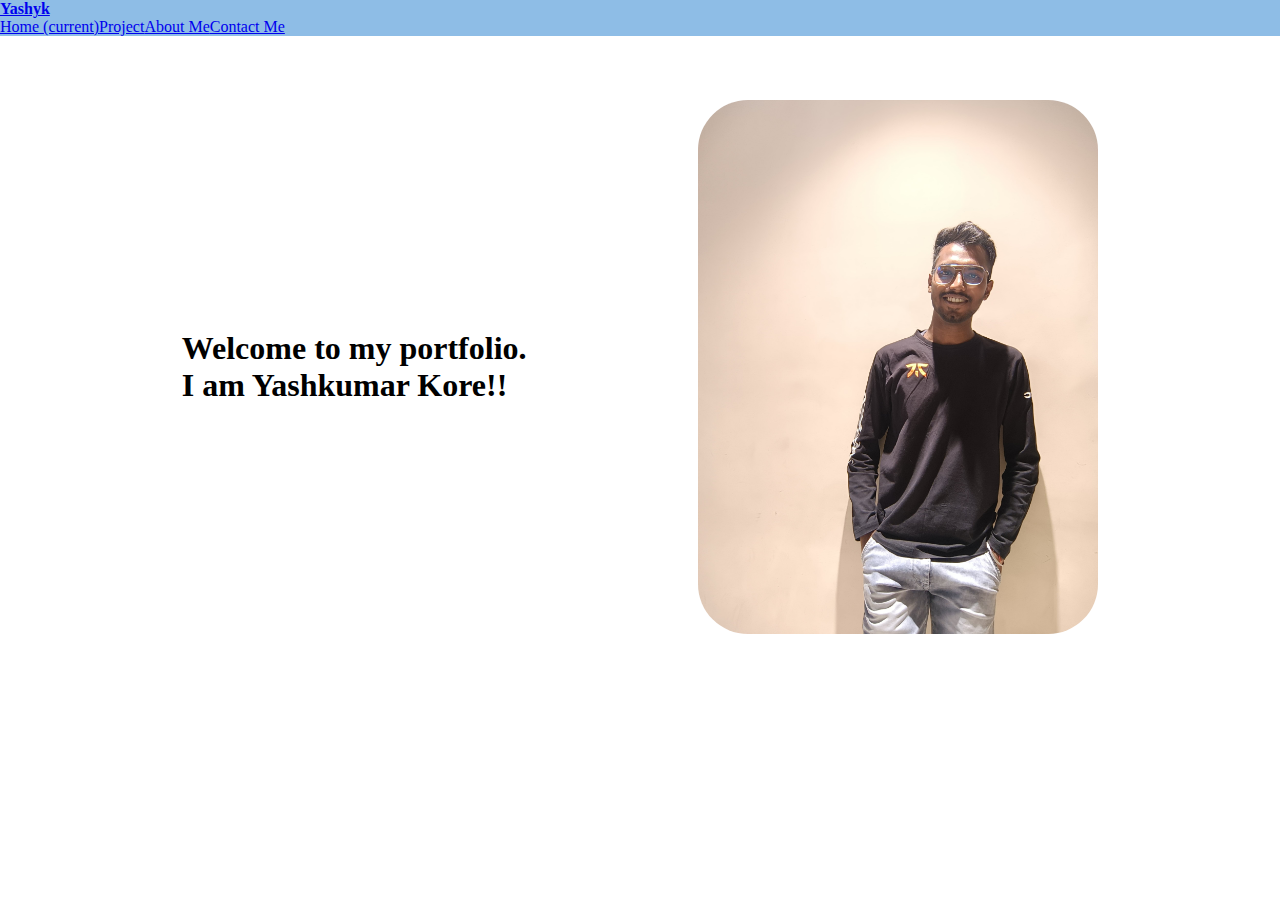
<file: index.html>
<!DOCTYPE html>
<html lang="en">

<head>
    <meta charset="UTF-8">
    <meta name="viewport" content="width=device-width, initial-scale=1.0">
    <title>Document</title>
    <link rel="stylesheet" href="index.css">
    <link rel="stylesheet" href="https://cdn.jsdelivr.net/npm/bootstrap@4.5.3/dist/css/bootstrap.min.css"
        integrity="sha384-TX8t27EcRE3e/ihU7zmQxVncDAy5uIKz4rEkgIXeMed4M0jlfIDPvg6uqKI2xXr2" crossorigin="anonymous">
    <script src="https://code.jquery.com/jquery-3.5.1.slim.min.js"
        integrity="sha384-DfXdz2htPH0lsSSs5nCTpuj/zy4C+OGpamoFVy38MVBnE+IbbVYUew+OrCXaRkfj"
        crossorigin="anonymous"></script>
    <script src="https://cdn.jsdelivr.net/npm/popper.js@1.16.1/dist/umd/popper.min.js"
        integrity="sha384-9/reFTGAW83EW2RDu2S0VKaIzap3H66lZH81PoYlFhbGU+6BZp6G7niu735Sk7lN"
        crossorigin="anonymous"></script>
    <script src="https://cdn.jsdelivr.net/npm/bootstrap@4.5.3/dist/js/bootstrap.min.js"
        integrity="sha384-w1Q4orYjBQndcko6MimVbzY0tgp4pWB4lZ7lr30WKz0vr/aWKhXdBNmNb5D92v7s"
        crossorigin="anonymous"></script>
</head>

<body>
    <div class="main">
        <div class="nav">

            <nav class="navbar navbar-expand-lg navbar-dark bg-dark"
                style="background-color: rgb(142, 189, 230); position:fixed; width:100%; z-index:1">
                <a class="navbar-brand" href="#" style="font-weight:bold;">Yashyk</a>
                    <div class="navbar-nav">
                        <a class="nav-link" href="#">Home <span class="sr-only">(current)</span></a>
                        <a class="nav-link" href="project.html">Project</a>
                        <a class="nav-link" href="about.html">About Me</a>
                        <a class="nav-link" href="contact.html">Contact Me</a>
                    </div>
            </nav>
        </div>

        <div class="my-profile-home">
            <div class="my-intro">
                <p>Welcome to my portfolio.</p>

                <p>I am Yashkumar Kore!!</p>
            </div>


            <img src="./images/yash.jpeg" alt="" class="yash-img">
        </div>

    </div>
</body>

</html>
</file>
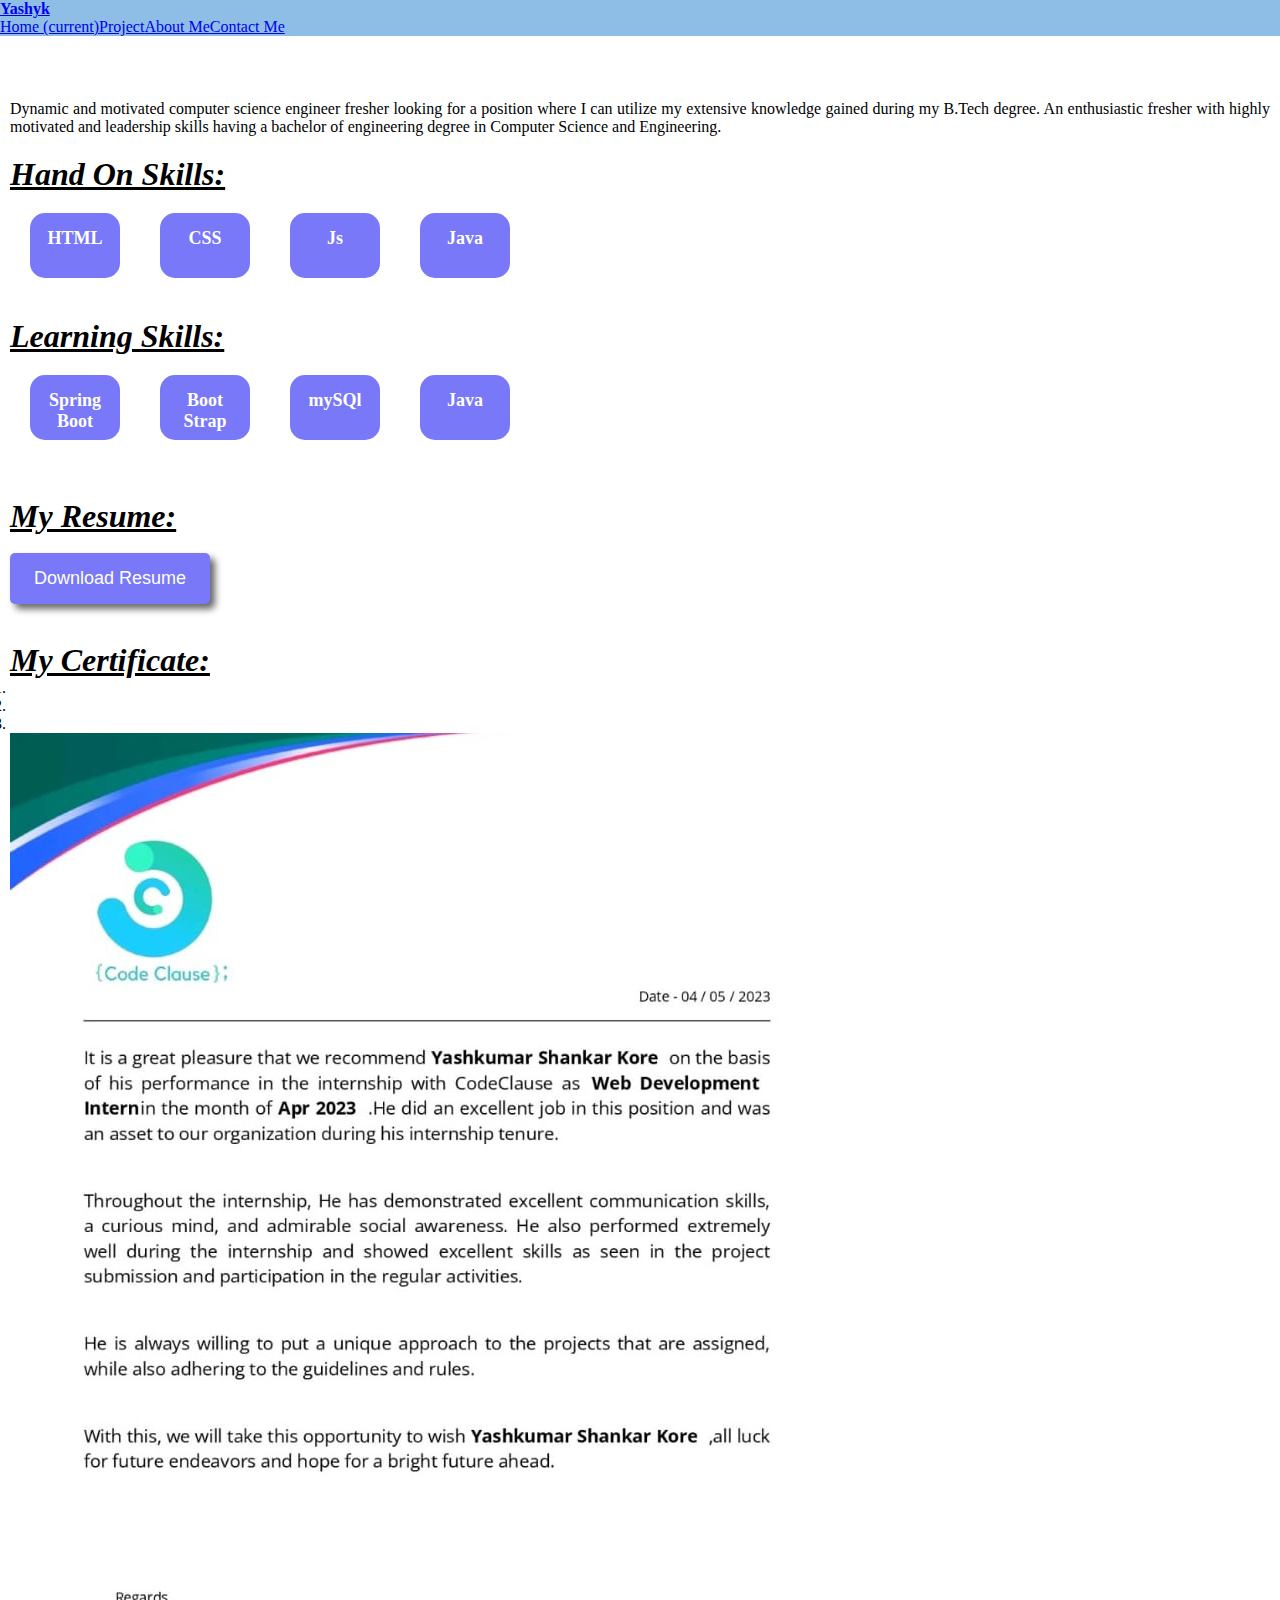
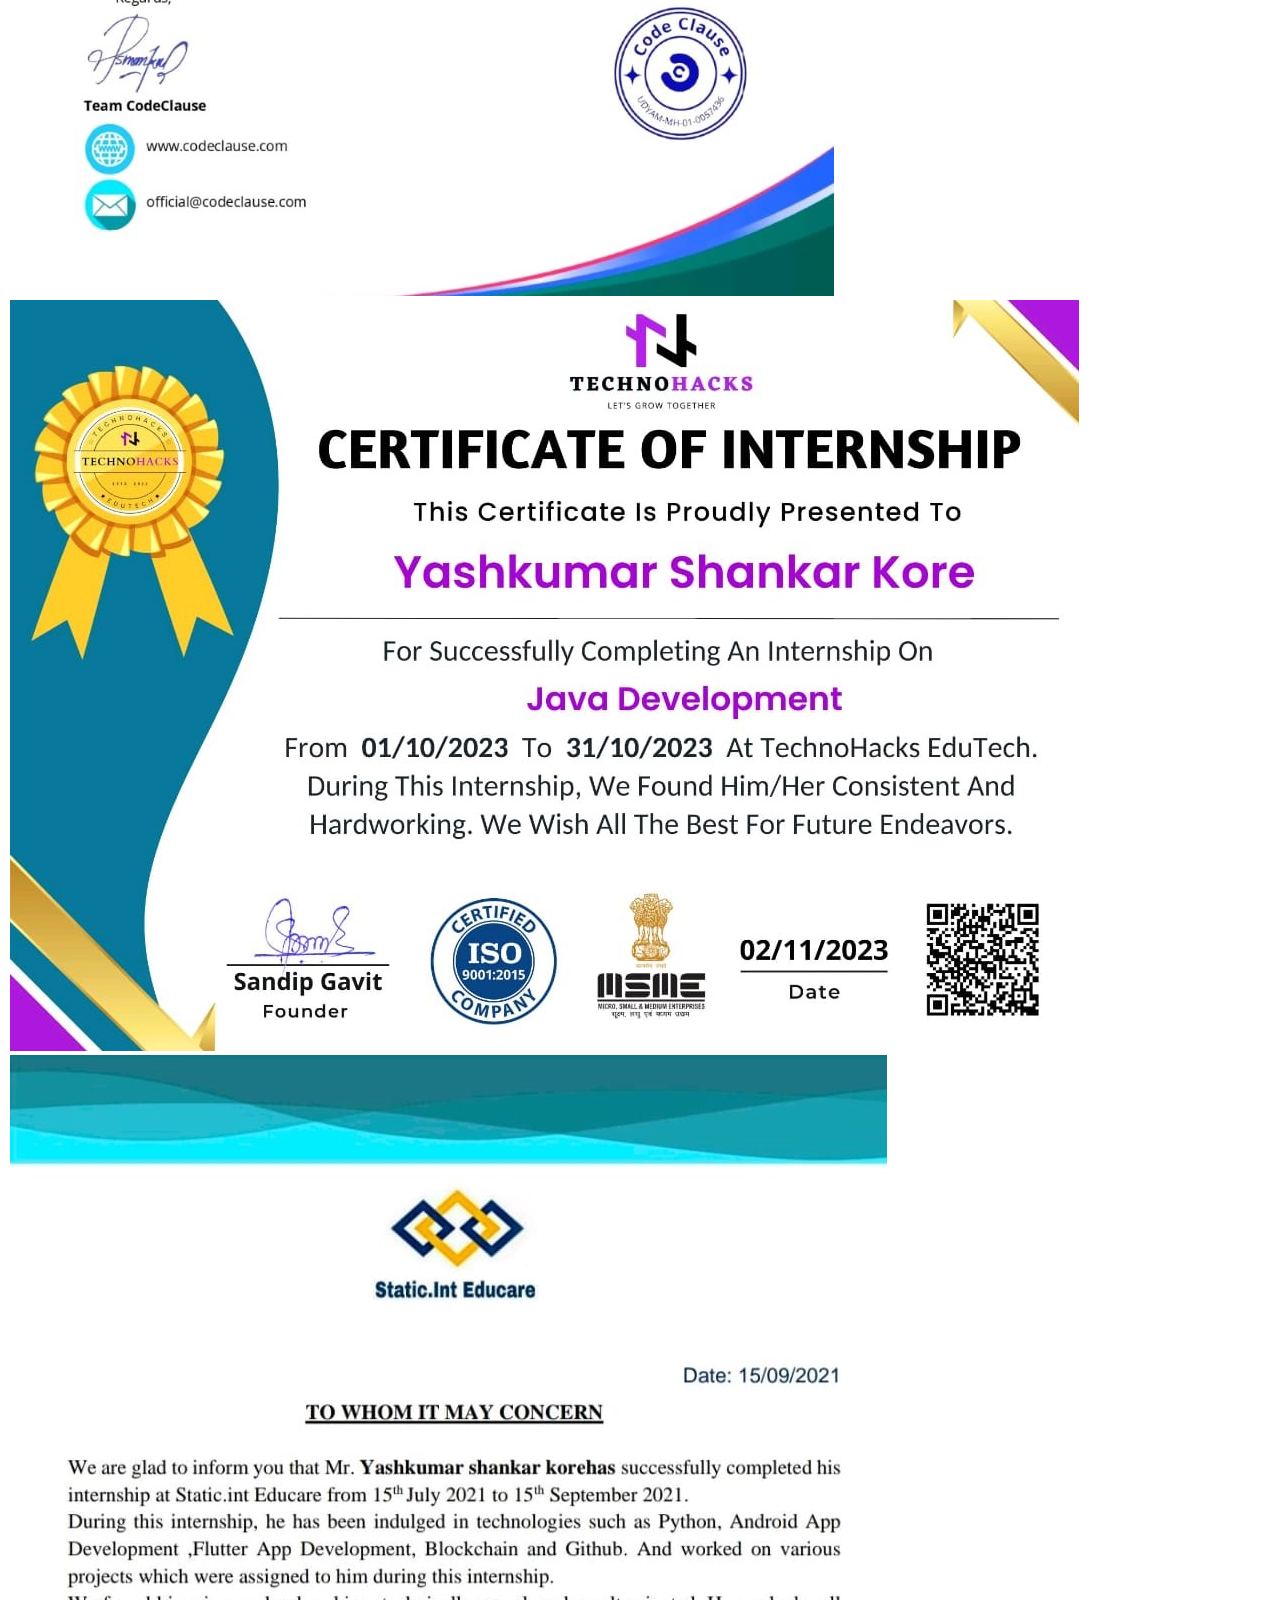
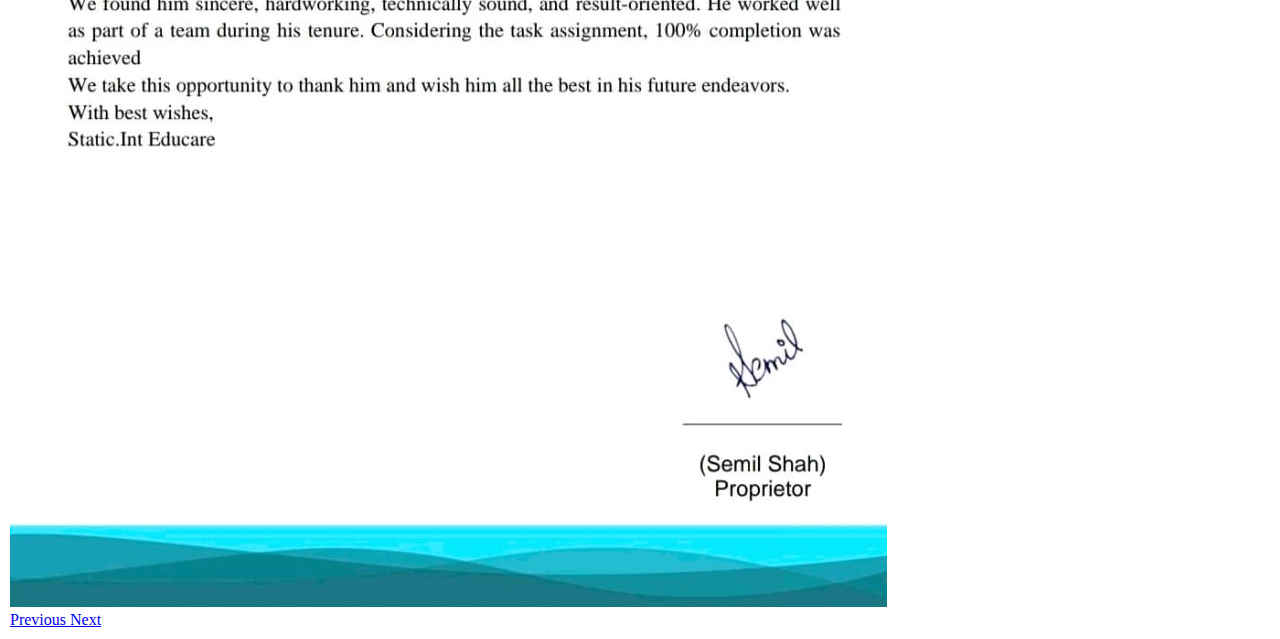
<file: about.html>
<!DOCTYPE html>
<html lang="en">

<head>
  <meta charset="UTF-8">
  <meta name="viewport" content="width=device-width, initial-scale=1.0">
  <title>Document</title>
  <link rel="stylesheet" href="index.css">
  <link rel="stylesheet" href="https://cdn.jsdelivr.net/npm/bootstrap@4.5.3/dist/css/bootstrap.min.css"
    integrity="sha384-TX8t27EcRE3e/ihU7zmQxVncDAy5uIKz4rEkgIXeMed4M0jlfIDPvg6uqKI2xXr2" crossorigin="anonymous">
  <script src="https://code.jquery.com/jquery-3.5.1.slim.min.js"
    integrity="sha384-DfXdz2htPH0lsSSs5nCTpuj/zy4C+OGpamoFVy38MVBnE+IbbVYUew+OrCXaRkfj"
    crossorigin="anonymous"></script>
  <script src="https://cdn.jsdelivr.net/npm/popper.js@1.16.1/dist/umd/popper.min.js"
    integrity="sha384-9/reFTGAW83EW2RDu2S0VKaIzap3H66lZH81PoYlFhbGU+6BZp6G7niu735Sk7lN"
    crossorigin="anonymous"></script>
  <script src="https://cdn.jsdelivr.net/npm/bootstrap@4.5.3/dist/js/bootstrap.min.js"
    integrity="sha384-w1Q4orYjBQndcko6MimVbzY0tgp4pWB4lZ7lr30WKz0vr/aWKhXdBNmNb5D92v7s"
    crossorigin="anonymous"></script>
</head>

<body>
  <div class="main">
    <div class="nav">

      <nav class="navbar navbar-expand-lg navbar-dark bg-dark"
        style="background-color: rgb(142, 189, 230); position:fixed; width:100%; z-index:1">
        <a class="navbar-brand" href="#" style="font-weight:bold;">Yashyk</a>

        <div class="navbar-nav">
          <a class="nav-link" href="index.html">Home <span class="sr-only">(current)</span></a>
          <a class="nav-link" href="project.html">Project</a>
          <a class="nav-link" href="#">About Me</a>
          <a class="nav-link" href="contact.html">Contact Me</a>
        </div>
      </nav>
    </div>


    <div class="my-profile-about">
      <p class="profile-sum">Dynamic and motivated computer science engineer fresher looking for a position where I
        can utilize my extensive knowledge gained during my B.Tech degree. An enthusiastic fresher with highly
        motivated and leadership skills having a bachelor of engineering degree in Computer Science and Engineering.
      </p>

      <h1 style="margin-top: 20px; text-decoration:underline; font-style:italic">Hand On Skills:</h1>
      <div class="skills">
        <p class="s1">HTML</p>
        <p class="s1">CSS</p>
        <p class="s1">Js</p>
        <p class="s1">Java</p>
      </div>


      <h1 style="margin-top: 20px; text-decoration:underline; font-style:italic">Learning Skills:</h1>
      <div class="skills">
        <p class="s1">Spring Boot</p>
        <p class="s1">Boot Strap</p>
        <p class="s1">mySQl</p>
        <p class="s1">Java</p>
      </div>
      <br>
      <h1 style="margin-top: 20px; text-decoration:underline; font-style:italic">My Resume:</h1>
      <br>
      <a href="./images/Resume Yashkumar kore.pdf" target="_blank">
        <button class="res-btn">Download Resume</button>
      </a>

      <br>
      <br>
      <h1 style="margin-top: 20px; text-decoration:underline; font-style:italic">My Certificate:</h1>

      <div id="carouselExampleIndicators" class="carousel slide" data-ride="carousel">
        <ol class="carousel-indicators">
          <li data-target="#carouselExampleIndicators" data-slide-to="0" class="active"></li>
          <li data-target="#carouselExampleIndicators" data-slide-to="1"></li>
          <li data-target="#carouselExampleIndicators" data-slide-to="2"></li>
        </ol>
        <div class="carousel-inner" style="width:90%">
          <div class="carousel-item active">
            <img src="./images/WhatsApp Image 1.jpeg" class="d-block w-100" alt="...">
          </div>
          <div class="carousel-item">
            <img src="./images/WhatsApp Image 2.jpeg" class="d-block w-100" alt="...">
          </div>
          <div class="carousel-item">
            <img src="./images/WhatsApp Image 3.jpeg" class="d-block w-100" alt="...">
          </div>
        </div>
        <a class="carousel-control-prev" href="#carouselExampleIndicators" role="button" data-slide="prev">
          <span class="carousel-control-prev-icon" aria-hidden="true"></span>
          <span class="sr-only">Previous</span>
        </a>
        <a class="carousel-control-next" href="#carouselExampleIndicators" role="button" data-slide="next">
          <span class="carousel-control-next-icon" aria-hidden="true"></span>
          <span class="sr-only">Next</span>
        </a>
      </div>
    </div>
  </div>
</body>

</html>
</file>
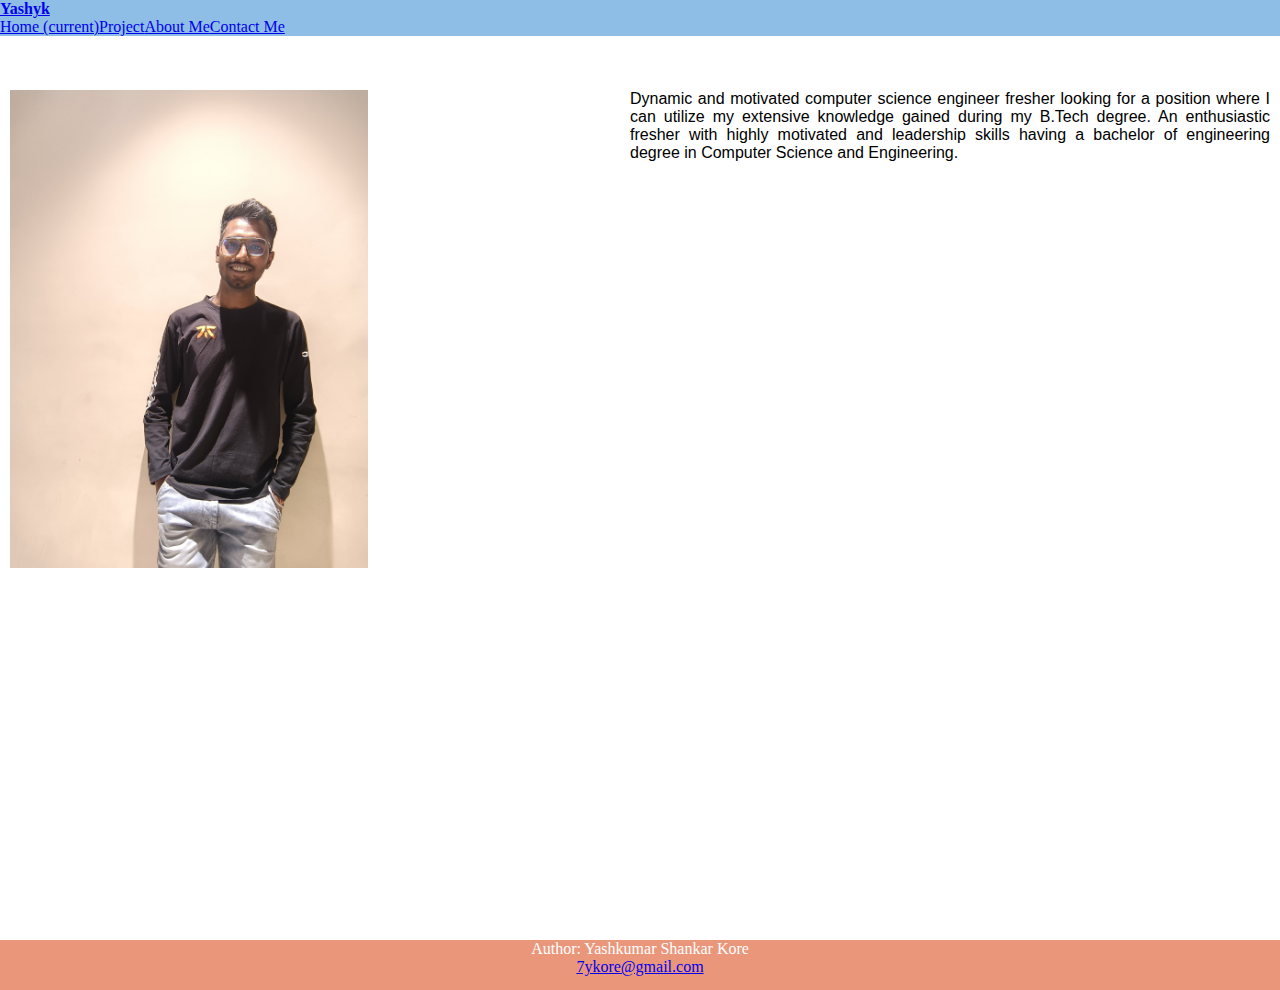
<file: contact.html>
<!DOCTYPE html>
<html lang="en">

<head>
  <meta charset="UTF-8">
  <meta name="viewport" content="width=device-width, initial-scale=1.0">
  <title>Document</title>
  <link rel="stylesheet" href="index.css">
  <link rel="stylesheet" href="https://cdn.jsdelivr.net/npm/bootstrap@4.5.3/dist/css/bootstrap.min.css"
    integrity="sha384-TX8t27EcRE3e/ihU7zmQxVncDAy5uIKz4rEkgIXeMed4M0jlfIDPvg6uqKI2xXr2" crossorigin="anonymous">
  <script src="https://code.jquery.com/jquery-3.5.1.slim.min.js"
    integrity="sha384-DfXdz2htPH0lsSSs5nCTpuj/zy4C+OGpamoFVy38MVBnE+IbbVYUew+OrCXaRkfj"
    crossorigin="anonymous"></script>
  <script src="https://cdn.jsdelivr.net/npm/popper.js@1.16.1/dist/umd/popper.min.js"
    integrity="sha384-9/reFTGAW83EW2RDu2S0VKaIzap3H66lZH81PoYlFhbGU+6BZp6G7niu735Sk7lN"
    crossorigin="anonymous"></script>
  <script src="https://cdn.jsdelivr.net/npm/bootstrap@4.5.3/dist/js/bootstrap.min.js"
    integrity="sha384-w1Q4orYjBQndcko6MimVbzY0tgp4pWB4lZ7lr30WKz0vr/aWKhXdBNmNb5D92v7s"
    crossorigin="anonymous"></script>
</head>

<body>
  <div class="main">
    <div class="nav">

      <nav class="navbar navbar-expand-lg navbar-dark bg-dark"
        style="background-color: rgb(142, 189, 230); position:fixed; width:100%; z-index:1">
        <a class="navbar-brand" href="#" style="font-weight:bold;">Yashyk</a>

        <div class="navbar-nav">
          <a class="nav-link" href="index.html">Home <span class="sr-only">(current)</span></a>
          <a class="nav-link" href="project.html">Project</a>
          <a class="nav-link" href="about.html">About Me</a>
          <a class="nav-link" href="#">Contact Me</a>
        </div>
      </nav>
    </div>
  </div>

  <div class="my-profile-contact">
    <div class="intro-contact">
        <div class="cont">
            <img src="./images/yash.jpeg" alt="" class="cont-img">
        </div>
        <p
            style="font-family:'Trebuchet MS', 'Lucida Sans Unicode', 'Lucida Grande', 'Lucida Sans', Arial, sans-serif; position:relative; top:40" class="cont-int">
            Dynamic and motivated computer science engineer fresher looking for a position where I
            can utilize my extensive knowledge gained during my B.Tech degree. An enthusiastic fresher with highly
            motivated and leadership skills having a bachelor of engineering degree in Computer Science and
            Engineering.
        </p>
    </div>
    <footer class="footer">
      <a href="https://github.com/yashyk123" target="_blank"><i class="fa-brands fa-github"></i></a>
        <a href="https://www.linkedin.com/in/yash-kore-96645b219/" target="_blank"><i
                class="fa-brands fa-linkedin"></i></a>
        <a href="https://www.instagram.com/yashyk87/"><i class="fa-brands fa-instagram"></i></a>

        <p>Author: Yashkumar Shankar Kore<br>
            <a href="mailto:7ykore@gmail.com">7ykore@gmail.com</a>
        </p>
    </footer>


</div>
</body>

</html>
</file>
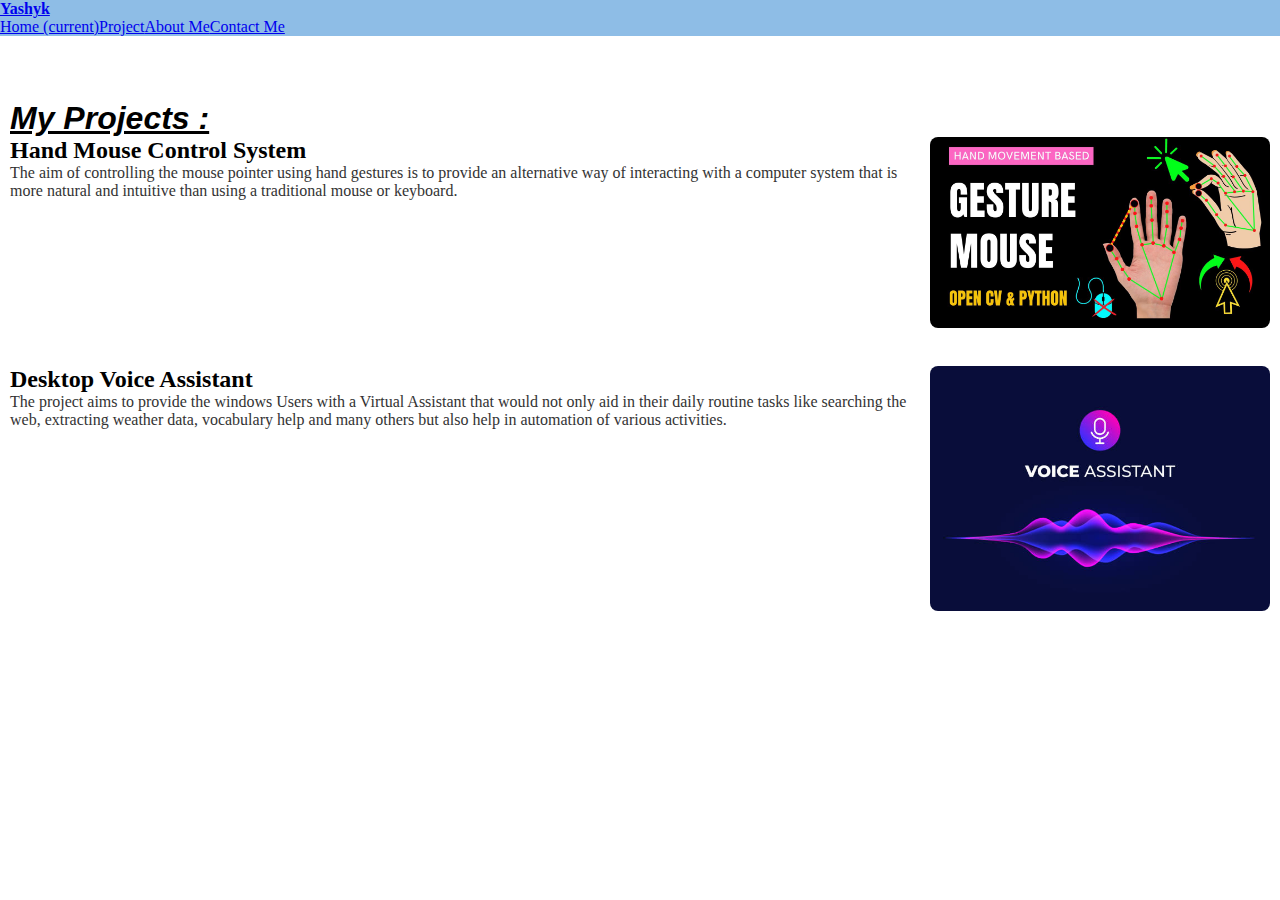
<file: project.html>
<!DOCTYPE html>
<html lang="en">

<head>
    <meta charset="UTF-8">
    <meta name="viewport" content="width=device-width, initial-scale=1.0">
    <title>Document</title>
    <link rel="stylesheet" href="index.css">
    <link rel="stylesheet" href="https://cdn.jsdelivr.net/npm/bootstrap@4.5.3/dist/css/bootstrap.min.css"
        integrity="sha384-TX8t27EcRE3e/ihU7zmQxVncDAy5uIKz4rEkgIXeMed4M0jlfIDPvg6uqKI2xXr2" crossorigin="anonymous">
    <script src="https://code.jquery.com/jquery-3.5.1.slim.min.js"
        integrity="sha384-DfXdz2htPH0lsSSs5nCTpuj/zy4C+OGpamoFVy38MVBnE+IbbVYUew+OrCXaRkfj"
        crossorigin="anonymous"></script>
    <script src="https://cdn.jsdelivr.net/npm/popper.js@1.16.1/dist/umd/popper.min.js"
        integrity="sha384-9/reFTGAW83EW2RDu2S0VKaIzap3H66lZH81PoYlFhbGU+6BZp6G7niu735Sk7lN"
        crossorigin="anonymous"></script>
    <script src="https://cdn.jsdelivr.net/npm/bootstrap@4.5.3/dist/js/bootstrap.min.js"
        integrity="sha384-w1Q4orYjBQndcko6MimVbzY0tgp4pWB4lZ7lr30WKz0vr/aWKhXdBNmNb5D92v7s"
        crossorigin="anonymous"></script>
</head>

<body>

    <div class="main">
        <div class="nav">

            <nav class="navbar navbar-expand-lg navbar-dark bg-dark"
                style="background-color: rgb(142, 189, 230); position:fixed; width:100%; z-index:1">
                <a class="navbar-brand" href="#" style="font-weight:bold;">Yashyk</a>

                <div class="navbar-nav">
                    <a class="nav-link" href="index.html">Home <span class="sr-only">(current)</span></a>
                    <a class="nav-link" href="#">Project</a>
                    <a class="nav-link" href="about.html">About Me</a>
                    <a class="nav-link" href="contact.html">Contact Me</a>
                </div>
                <!-- </div> -->
            </nav>
        </div>
    </div>


    <div class="my-profile-project">
        <h1
            style="font-style: italic; font-family: 'Lucida Sans', 'Lucida Sans Regular', 'Lucida Grande', 'Lucida Sans Unicode', Geneva, Verdana, sans-serif; text-decoration:underline">
            My Projects :</h1>

        <div class="project-1">
            <div class="txt">
                <p class="topic">Hand Mouse Control System</p>
                <p class="dis">The aim of controlling the mouse pointer using hand gestures is to provide an
                    alternative
                    way
                    of interacting
                    with a computer system
                    that is more natural and intuitive than using a traditional mouse or keyboard.</p>
            </div>
            <img src="./images/hand.jpg" alt="" style="width: 340px;" class="pr-img">
        </div>

        <br>

        <div class="project-1">
            <div class="txt">
                <p class="topic">Desktop Voice Assistant </p>
                <p class="dis">The project aims to provide the windows Users with a Virtual Assistant that would not
                    only
                    aid in their daily routine tasks like searching the web, extracting weather data, vocabulary
                    help
                    and
                    many others but also help in automation of various activities.
                </p>
            </div>

            <img src="./images/voice-img.jpg" alt="" style="width: 340px;" class="pr-img">
        </div>
    </div>
    </div>

</body>

</html>
</file>
<file: index.css>
*{
    margin:0;
    padding: 0;
    box-sizing: border-box;
}

html,body{
    width: 100%;
    height: 100%;
}
.nav
{
    animation-name: slideInLeft;
  animation-duration: 3s;
}

@keyframes slideInLeft {
    0% {
      transform: translateX(-100%);
    }
    100% {
      transform: translateX(0);
    }
  }
.navbar-nav
{
    width: 80%;
    display: flex;
    flex-direction: colunm;
}
.nav-link:hover
{
    color: black;
}

.my-profile-home
{
  position: absolute;
  top: 35%;
  padding: 10px;
}

.my-intro
{
   font-size: x-large;
   font-weight: 900;
}

.yash-img
{
    width: 100%;
    height: 100%;
    border-radius: 50px;
    animation-name: anime;
    animation-duration: 3s;
    z-index: 0;
}

@keyframes anime {
    from{
        width: 100px;   
   }

   to
   {
        width: 350px;
   }
}
@media (min-width:400px) {
    .my-profile-home
    {
      width: 100%;
      position: absolute;
      top: 30%;
    }
    .navbar
    {
        display: flex;
        flex-direction: column;
        /* border: 1px white solid; */
    }

    .navbar-brand
    {
        width: 100%;
    }

    .navbar-nav
    {
       width: 100%;
    }

}

@media screen and (min-width: 1080px) {
    .navbar-nav
    {
        display: flex;
        flex-direction: row;
        /* border: 1px white solid; */
    }

    .nav-link
    {
        /* border: 1px white solid; */
    }
    .my-profile-home
    {
     width: 100%;
      position: absolute;
      top: 10%;
      padding: 10px;
      display: flex;
      flex-direction: row;
      justify-content: space-evenly;
      align-items: center;
    }
    .my-intro
{
   font-size: xx-large;
   
}

    .yash-img
{
    width: 400px;
    /* height: 100%; */
    animation-name: anime;
    animation-duration: 3s;
    
}

@keyframes anime {
    from{
        width: 200px;   
   }

   to
   {
        width: 400px;
   }
}
    
}

/* project page */

.my-profile-project
{
    position: absolute;
    top:35%;
    padding: 10px;
}

.project-1
{

}

.txt
{

}

.topic
{
  font-size: larger;
  font-weight: 800;
}

.dis
{
    font-weight: 500;
}

.pr-img
{
    animation-name: ani;
    animation-duration: 2s;
}
@keyframes ani{
    from
    {
       width: 100px;
       transform: rotate(160deg);
    }
    to
    {
       width: 340px;
       transform: rotate(0deg);
    }
    
} 


@media screen and (min-width:1080px) {
    .my-profile-project
{
    position: absolute;
    top:0;
}
    


.my-profile-project {
    padding-top: 100px; /* To avoid content being hidden under navbar */
}

/* Your existing styling */
.project-1 {
    display: flex;
    justify-content: space-between;
    margin-bottom: 20px;
}

.topic {
    font-size: 24px;
    font-weight: bold;
}

.dis {
    font-size: 16px;
    color: #333;
}

.pr-img {
    border-radius: 8px;
    animation-name: ani;
    animation-duration: 4s;
}

@keyframes ani{
    from
    {
       width: 100px;
       transform: rotate(160deg);
    }
    to
    {
       width: 340px;
       transform: rotate(0deg);
    }
    
} 

/* Ensure the nav bar is fixed */

}


/* about page */

.my-profile-about
{
    position: absolute;
    top:35%;
    padding: 10px;
}

.profile-sum
{
    font-weight: 500;
    text-align: justify;
}
.skills
{
  display: flex;
  flex-wrap:wrap;
}

.s1
{
    width: 90px;
    height: 65px;
    background-color: rgb(120, 120, 249);
    text-align: center;
    margin-top: 10px;
    border-radius: 15px;
    margin: 20px;
    padding: 15px;
    font-weight: bold;
    font-size: large;
    color: white;
}

.s1:hover
{
    background-color: white;
    width: 100px;
    transition-duration: 2s;
    border: 1px solid black;
    color: black;
}
.res-btn
{
   background-color:rgb(120, 120, 249);
   color: white;
   width: 200px;
   padding: 15px;
   border: none;
   border-radius: 5px;
   font-size: large;
   cursor: pointer;
   box-shadow: 5px 5px 7px rgba(0, 0, 0, 0.6); 
}
.res-btn:hover
{
    background-color: white;
    width: 250px;
    transition-duration: 3s;
    border: 1px solid black;
    color: black;
}
@media (min-width:1080px) {
    .my-profile-about
{
    position: absolute;
    top:10%;
}
}

/* contact page */
.my-profile-contact
{
    position: absolute;
    top:35%;
    height: 100vh;
    /* padding: 10px; */
}
.intro-contact
{

}

.cont
{
    width: 80%;
}
.cont-img
{
    width: 100%;
    margin-left: 10px;
    margin-right: 10px;
}

.cont-int
{
    font-weight: 500;
    text-align: justify;
    margin-left: 10px;
    margin-right: 10px;
}

.footer
{
    position: fixed;
    width: 100%;
    height: 50px; 
     background-color: beige;
    position: absolute;
    bottom: 0%;
    text-align: center;
    background-color: DarkSalmon;
    color: white;
}

@media (min-width:1020px) {
    .my-profile-contact
{
    position: absolute;
    top:10%;
    /* padding: 10px; */
}
.intro-contact
{
 display: flex;
 flex-direction: row;
 justify-content: space-between;
}

.cont
{
    width: 40%;
}
.cont-img
{
    width: 70%;
    margin-left: 10px;
}

.cont-int
{
    width: 50%;
}

}
</file>
